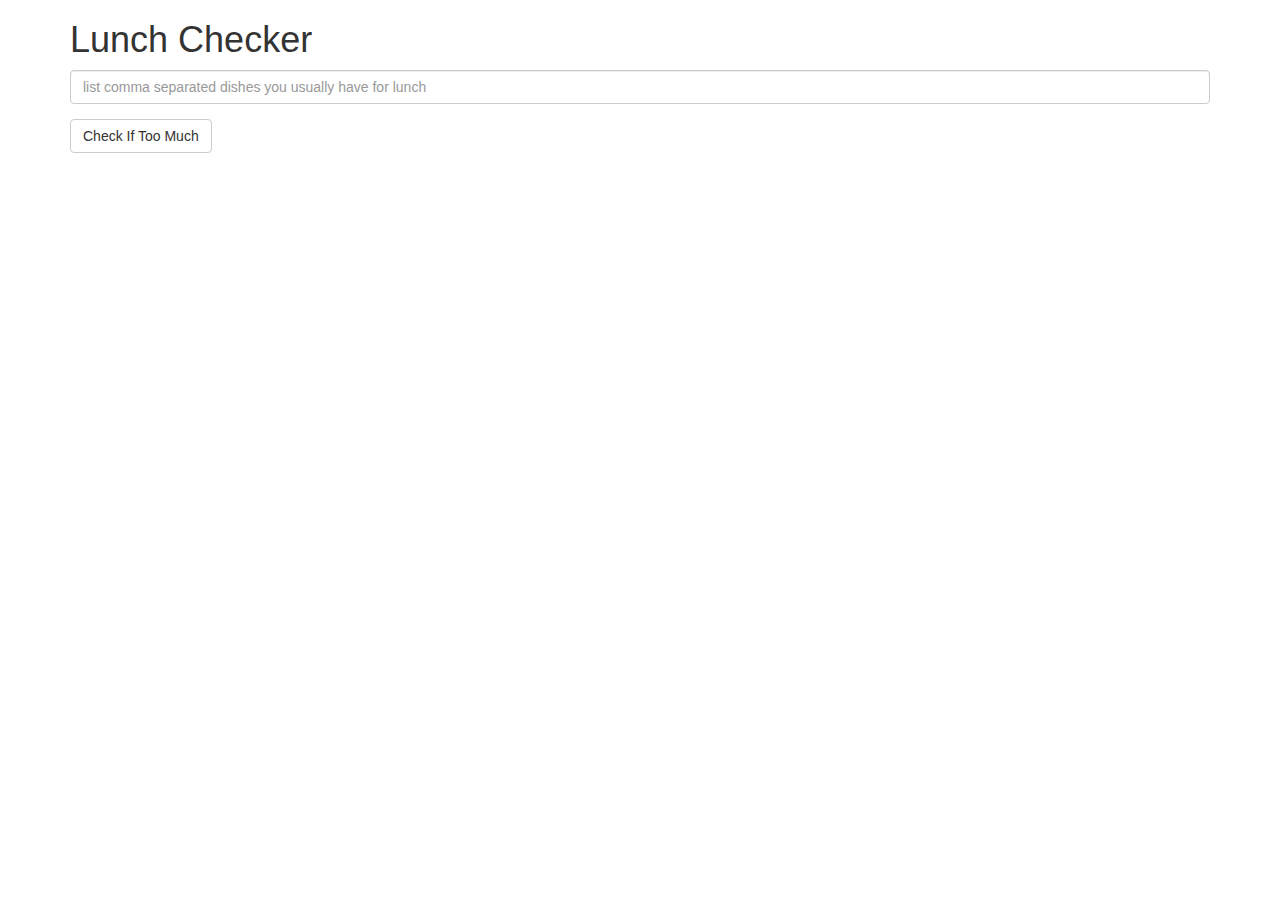
<file: module1-solution/index.html>
<!doctype html>
<html lang="en">
  <head>
    <title>Lunch Checker</title>
    <meta name="viewport" content="width=device-width, initial-scale=1">
    <link rel="stylesheet" href="styles/bootstrap.min.css">
    <style>
      .message { font-size: 1.3em; font-weight: bold; }
    </style>
    <script src="angular.min.js"></script>
    <script src="app.js"></script>
  </head>

<body ng-app="LunchCheck">
   <div class="container" ng-controller="LunchCheckController">
     <h1>Lunch Checker</h1>

         <div class="form-group">
             <input id="lunch-menu" type="text"
             placeholder="list comma separated dishes you usually have for lunch"
             class="form-control" ng-model="dishes">
         </div>
         <div class="form-group">
             <button class="btn btn-default" ng-click="countDishes()">Check If Too Much</button>
         </div>
         <div class="form-group message">
           <!-- Your message can go here. -->
           {{message}}
         </div>
   </div>

</body>
</html>
</file>
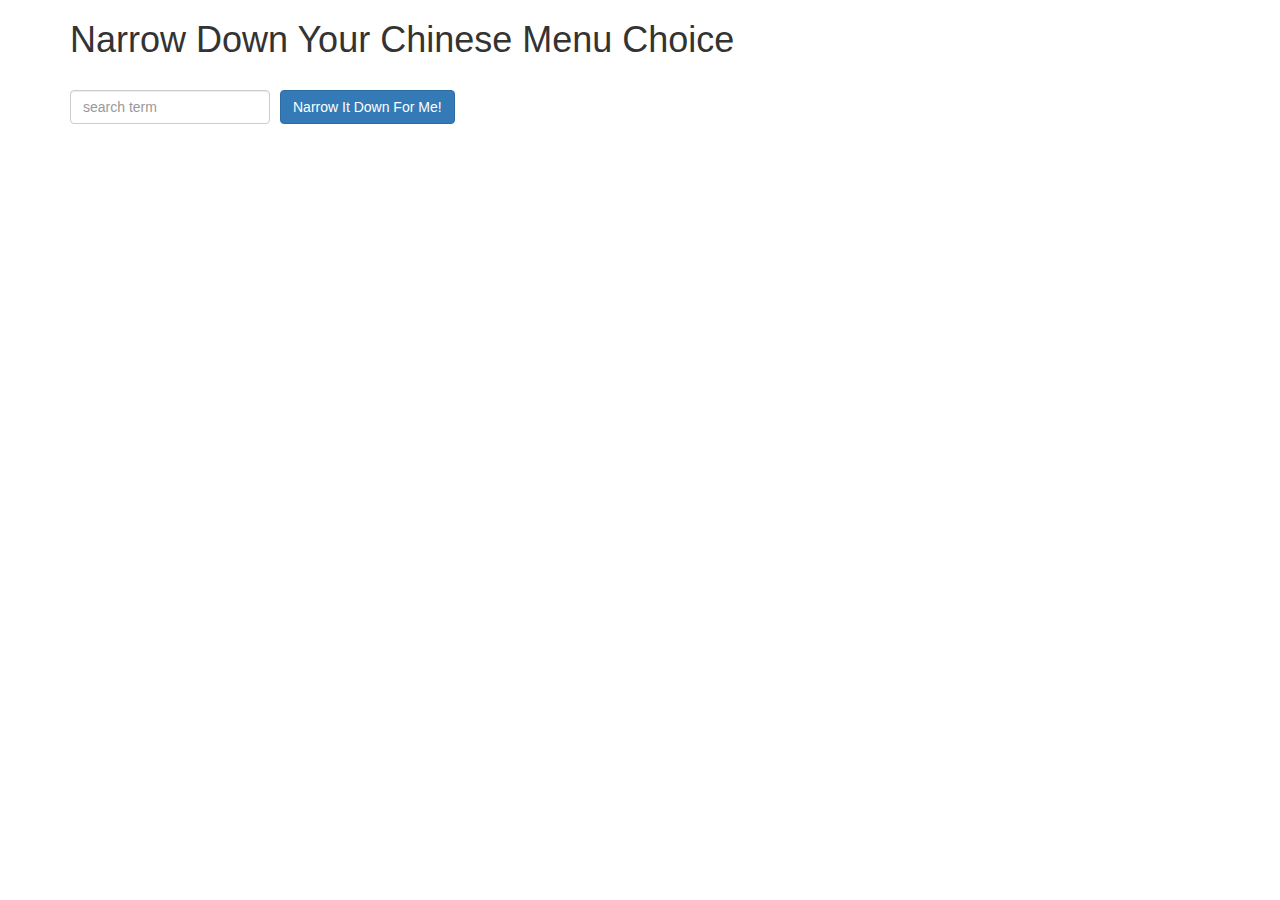
<file: module3-solution/index.html>
<!doctype html>
<html lang="en" ng-app="NarrowItDownApp">
  <head>
    <title>Narrow Down Your Menu Choice</title>
    <meta name="viewport" content="width=device-width, initial-scale=1">
    <script src="angular.min.js"></script>
    <script src="app.js"></script>
    <link rel="stylesheet" href="styles/bootstrap.min.css">
    <link rel="stylesheet" href="styles/styles.css">
  </head>
<body>
   <div class="container" ng-controller="NarrowItDownController as list">
    <h1>Narrow Down Your Chinese Menu Choice</h1>

    <div class="form-group">
      <input type="text" ng-model="list.searchTerm" placeholder="search term" class="form-control">
    </div>
    <div class="form-group narrow-button">
      <button class="btn btn-primary" ng-click="list.findItems();">Narrow It Down For Me!</button>
    </div>
    <br/>
    <br/>
    <br/>
          <!-- found-items should be implemented as a component -->
     <found-items items="list.found" on-remove="list.removeItem(index)"></found-items>
    
  </div>
</body>
</html>
</file>
<file: module3-solution/styles/styles.css>
h1 {
  margin-bottom: 30px;
}
input[type="text"] {
  width: 200px;
  float: left;
}
.narrow-button {
  float: left;
  margin-left: 10px;
}
.loader {
  display: none;
  margin-left: 5px;
  font-size: 10px;
  float: left;
  border-top: 1.1em solid rgba(147, 147, 147, 0.2);
  border-right: 1.1em solid rgba(147, 147, 147, 0.2);
  border-bottom: 1.1em solid rgba(147, 147, 147, 0.2);
  border-left: 1.1em solid #676767;
  -webkit-transform: translateZ(0);
  -ms-transform: translateZ(0);
  transform: translateZ(0);
  -webkit-animation: load8 1.1s infinite linear;
  animation: load8 1.1s infinite linear;
}
.loader,
.loader:after {
  border-radius: 50%;
  width: 3em;
  height: 3em;
}
@-webkit-keyframes load8 {
  0% {
    -webkit-transform: rotate(0deg);
    transform: rotate(0deg);
  }
  100% {
    -webkit-transform: rotate(360deg);
    transform: rotate(360deg);
  }
}
@keyframes load8 {
  0% {
    -webkit-transform: rotate(0deg);
    transform: rotate(0deg);
  }
  100% {
    -webkit-transform: rotate(360deg);
    transform: rotate(360deg);
  }
}
</file>
